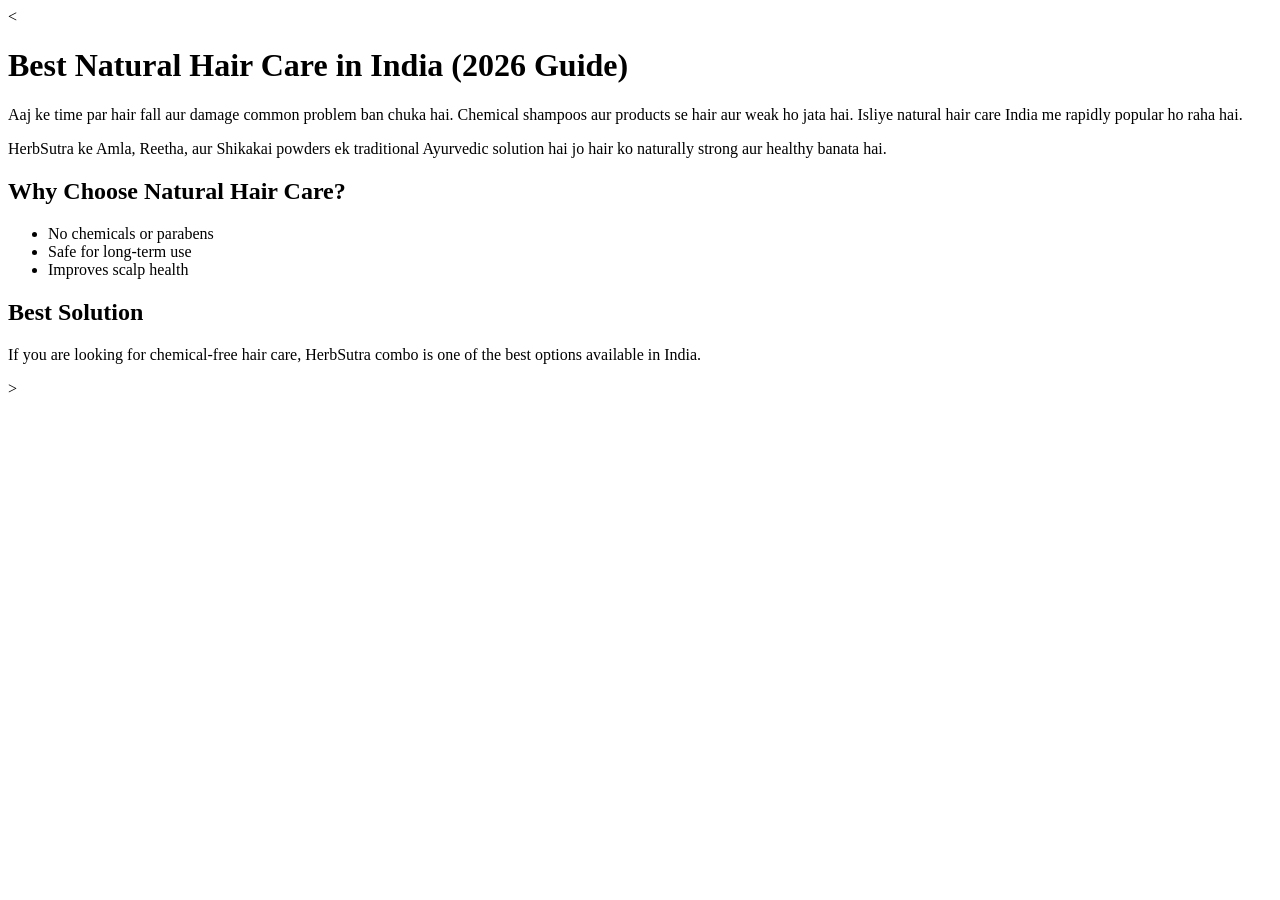
<file: blog1.html>
<!DOCTYPE html>
<html>
<head>
<title>Blog Title</title>
</head>
<body>

<<h1>Best Natural Hair Care in India (2026 Guide)</h1>

<p>Aaj ke time par hair fall aur damage common problem ban chuka hai. Chemical shampoos aur products se hair aur weak ho jata hai. Isliye natural hair care India me rapidly popular ho raha hai.</p>

<p>HerbSutra ke Amla, Reetha, aur Shikakai powders ek traditional Ayurvedic solution hai jo hair ko naturally strong aur healthy banata hai.</p>

<h2>Why Choose Natural Hair Care?</h2>
<ul>
<li>No chemicals or parabens</li>
<li>Safe for long-term use</li>
<li>Improves scalp health</li>
</ul>

<h2>Best Solution</h2>
<p>If you are looking for chemical-free hair care, HerbSutra combo is one of the best options available in India.</p>>

</body>
</html>
</file>
